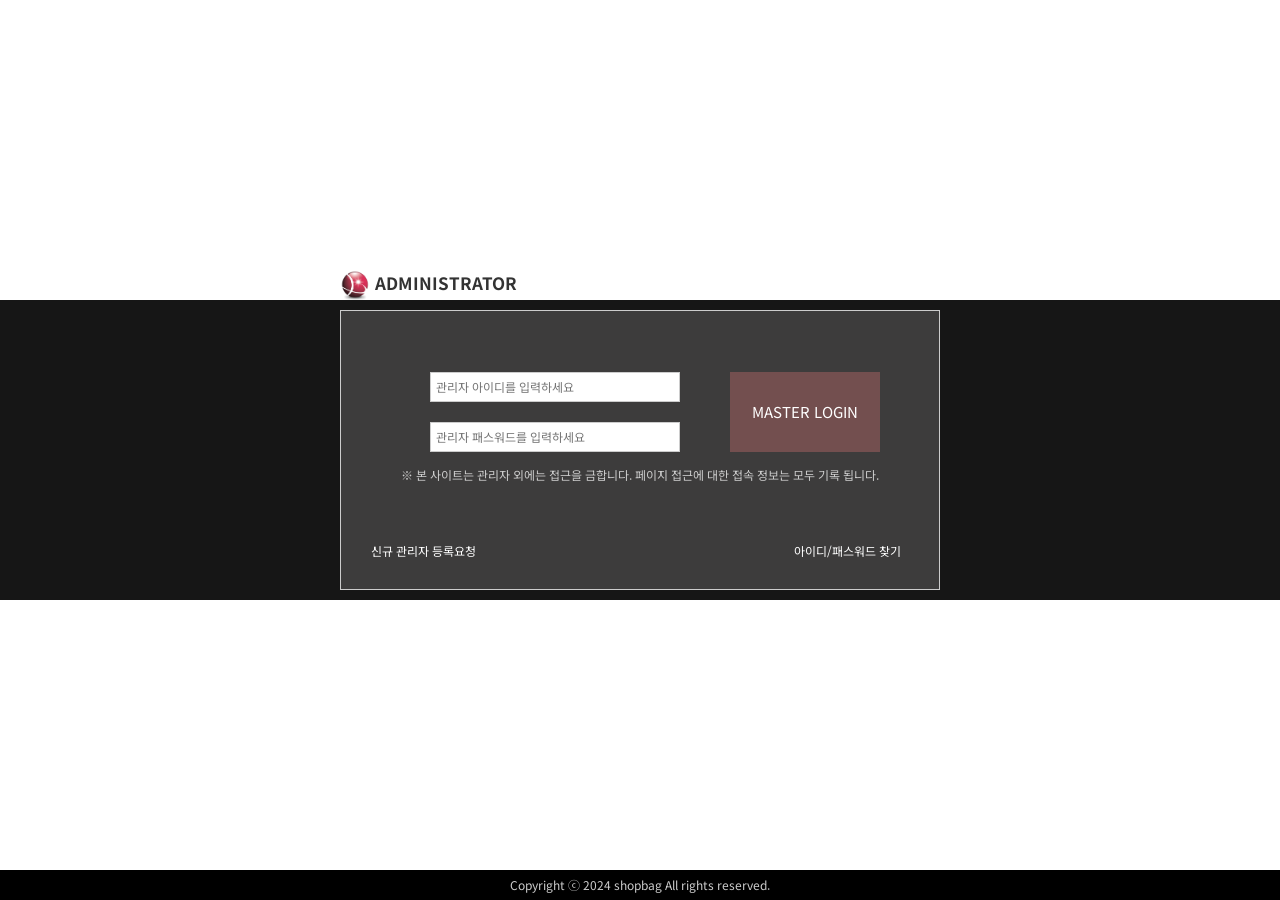
<file: shopping_mall/src/main/webapp/admin/index.html>
<!DOCTYPE html>
<html lang="ko">
<head>
    <meta charset="UTF-8">
    <meta http-equiv="X-UA-Compatible" content="IE=edge">
    <meta name="viewport" content="width=device-width, initial-scale=1.0">
    <title>관리자 페이지</title>
    <link rel="stylesheet" type="text/css" href="./css/basic.css">
    <link rel="stylesheet" type="text/css" href="./css/mainlogin.css?v=3">
    <link rel="icon" href="./img/logo.png" sizes="128x128">
    <link rel="icon" href="./img/logo.png" sizes="64x64">
    <link rel="icon" href="./img/logo.png" sizes="32x32">
    <link rel="icon" href="./img/logo.png" sizes="16x16">
</head>
<body class="bodycss">
    <header class="admin_title">
        <p><img src="./img/logo.png" class="logo_sm"> ADMINISTRATOR</p>
    </header>
    <section class="admin_bgcolor">
        <div class="admin_login">
            <span>
                <div class="left_div">
                <ul>
                <li><input type="text" class="input_text1" placeholder="관리자 아이디를 입력하세요"></li>
                <li><input type="password" class="input_text1" placeholder="관리자 패스워드를 입력하세요"></li>
                </ul>
                </div>
                <div class="right_div">
                    <button type="submit" class="btn_submit" title="MASTER LOGIN">MASTER LOGIN</button>
                </div>
                <em class="alert_msg">※ 본 사이트는 관리자 외에는 접근을 금합니다. 페이지 접근에 대한 접속 정보는 모두 기록 됩니다.</em>
            </span>
            <span>
                <ol class="admin_info">
                    <li title="신규 관리자 등록요청">신규 관리자 등록요청</li>
                    <li title="아이디/패스워드 찾기">아이디/패스워드 찾기</li>
                </ol>                
            </span>
        </div>
    </section>
    <footer class="admin_copy_login">
        <div>
            Copyright ⓒ 2024 shopbag All rights reserved.
        </div>
    </footer>
</body>
</html>
</file>
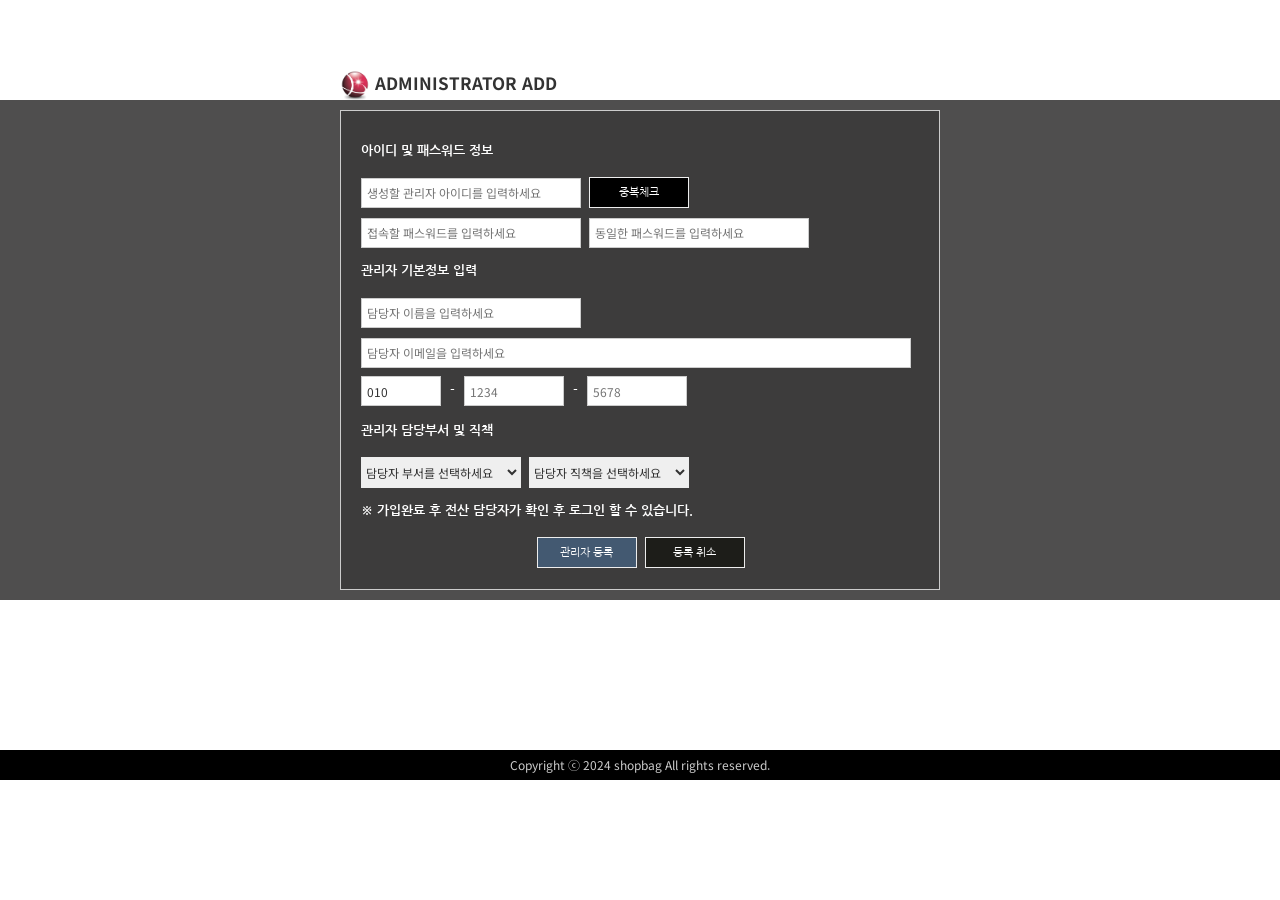
<file: shopping_mall/src/main/webapp/admin/add_master.html>
<!DOCTYPE html>
<html lang="ko">
<head>
    <meta charset="UTF-8">
    <meta http-equiv="X-UA-Compatible" content="IE=edge">
    <meta name="viewport" content="width=device-width, initial-scale=1.0">
    <title>관리자 등록 페이지</title>
    <link rel="stylesheet" type="text/css" href="./css/basic.css">
    <link rel="stylesheet" type="text/css" href="./css/login.css?v=1">
    <link rel="icon" href="./img/logo.png" sizes="128x128">
    <link rel="icon" href="./img/logo.png" sizes="64x64">
    <link rel="icon" href="./img/logo.png" sizes="32x32">
    <link rel="icon" href="./img/logo.png" sizes="16x16">
</head>
<body>
    <header class="admin_title_add">
        <p><img src="./img/logo.png" class="logo_sm"> ADMINISTRATOR ADD</p>
    </header>

    <section class="admin_bgcolor_add">
        <div class="admin_login_add">
            <ul>
                <li class="font_color1">아이디 및 패스워드 정보</li>
                <li>
                <input type="text" class="add_input1" placeholder="생성할 관리자 아이디를 입력하세요">
                <button type="button"  class="btn_button">중복체크</button>
                </li>
                <li>
                    <input type="text" class="add_input1" placeholder="접속할 패스워드를 입력하세요">
                    <input type="text" class="add_input1" placeholder="동일한 패스워드를 입력하세요">
                </li>
                <li class="font_color1">관리자 기본정보 입력</li>
                <li>
                    <input type="text" class="add_input1" placeholder="담당자 이름을 입력하세요">
                </li>
                <li>
                <input type="text" class="add_input1 emails" placeholder="담당자 이메일을 입력하세요">
                </li>
                <li class="font_color1">
                <input type="text" class="add_input1 hp1" placeholder="HP" value="010" maxlength="3">
                -
                <input type="text" class="add_input1 hp2" placeholder="1234" maxlength="4">
                -
                <input type="text" class="add_input1 hp2" placeholder="5678" maxlength="4">
                </li>
                <li class="font_color1">관리자 담당부서 및 직책</li>
                <li>
                    <select class="add_select1">
                        <option>담당자 부서를 선택하세요</option>
                        <option>임원</option>
                        <option>전산팀</option>
                        <option>디자인팀</option>
                        <option>CS팀</option>
                        <option>MD팀</option>
                    </select>
                    <select class="add_select1">
                        <option>담당자 직책을 선택하세요</option>
                        <option>대표</option>
                        <option>부장</option>
                        <option>팀장</option>
                        <option>과장</option>
                        <option>대리</option>
                        <option>사원</option>
                    </select>
                </li>
                <li class="font_color1">※ 가입완료 후 전산 담당자가 확인 후 로그인 할 수 있습니다.</li>
            </ul>
            <span class="admin_addbtn">
                <button type="button" class="btn_button btncolor1" title="관리자 등록">관리자 등록</button>
                <button type="button" class="btn_button btncolor2" title="관리자 취소">등록 취소</button>
            </span>
        </div>
    </section>
    <footer class="admin_copy">
        <div>
            Copyright ⓒ 2024 shopbag All rights reserved.
        </div>
    </footer>
</body>
</html>
</file>
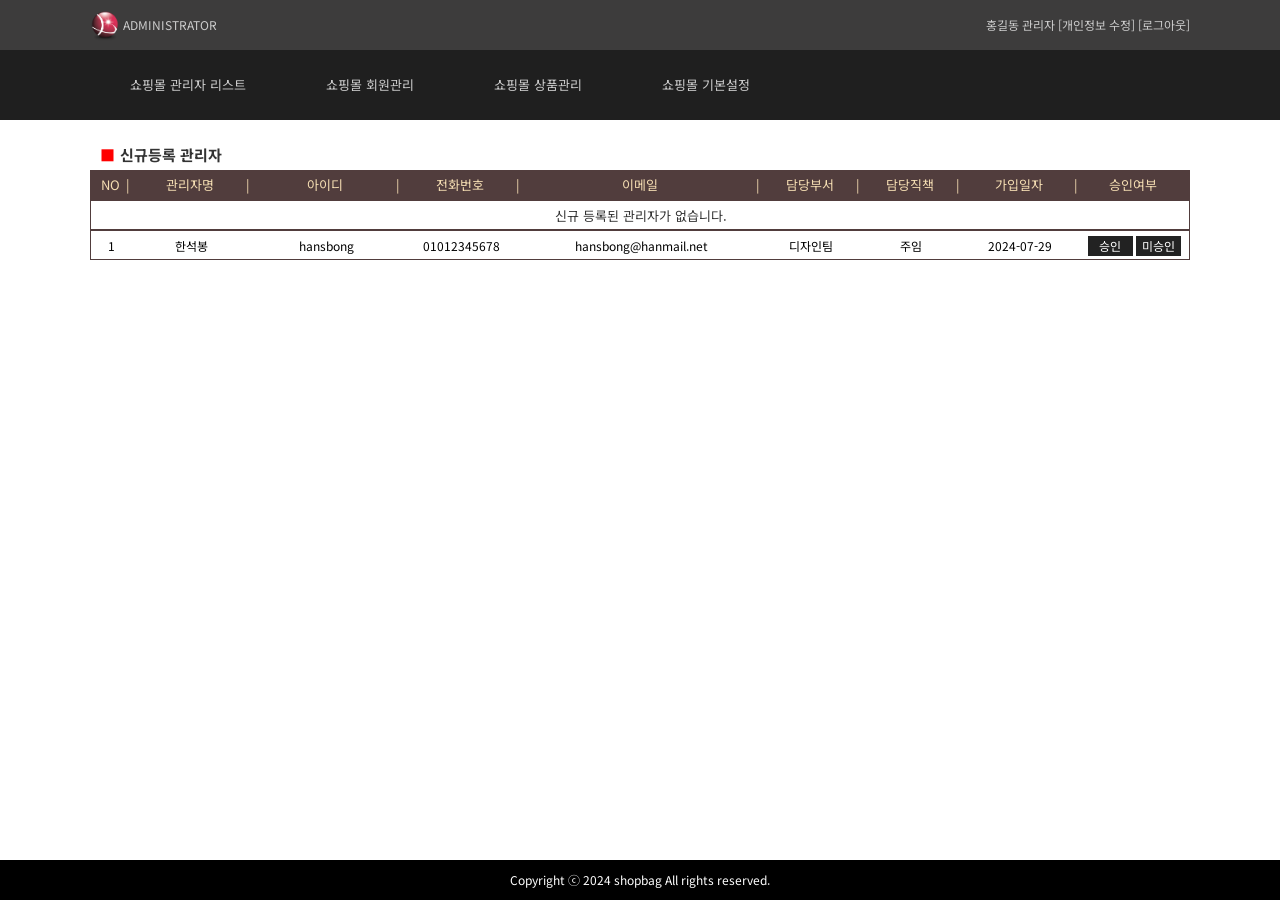
<file: shopping_mall/src/main/webapp/admin/admin_list.html>
<!DOCTYPE html>
<html lang="ko">
<head>
    <meta charset="UTF-8">
    <meta http-equiv="X-UA-Compatible" content="IE=edge">
    <meta name="viewport" content="width=device-width, initial-scale=1.0">
    <title>관리자 등록 페이지</title>
    <link rel="stylesheet" type="text/css" href="./css/basic.css">
    <link rel="stylesheet" type="text/css" href="./css/login.css?v=1">
    <link rel="stylesheet" type="text/css" href="./css/main.css?v=1">
    <link rel="icon" href="./img/logo.png" sizes="128x128">
    <link rel="icon" href="./img/logo.png" sizes="64x64">
    <link rel="icon" href="./img/logo.png" sizes="32x32">
    <link rel="icon" href="./img/logo.png" sizes="16x16">
</head>
<body>
<header class="headercss">
    <div class="header_div">
        <p><img src="./img/logo.png" class="logo_sm"> ADMINISTRATOR</p>
        <p>홍길동 관리자 <a href="#">[개인정보 수정]</a> <a href="#">[로그아웃]</a></p>
    </div>
</header>
<nav class="navcss">
    <div class="nav_div">
        <ol>
            <li title="쇼핑몰 상품관리">쇼핑몰 관리자 리스트</li>
            <li title="쇼핑몰 회원관리">쇼핑몰 회원관리</li>
            <li title="쇼핑몰 상품관리">쇼핑몰 상품관리</li>
            <li title="쇼핑몰 기본설정">쇼핑몰 기본설정</li>
        </ol>
    </div>

</nav>
<main class="maincss">
<section>
    <p>신규등록 관리자</p>
    <ol class="new_admin_title2">
        <li>NO</li>
        <li>관리자명</li>
        <li>아이디</li>
        <li>전화번호</li>
        <li>이메일</li>
        <li>담당부서</li>
        <li>담당직책</li>
        <li>가입일자</li>
        <li>승인여부</li>
    </ol>
    <ol class="new_admin_none">
        <li>신규 등록된 관리자가 없습니다.</li>
    </ol>
    <ol class="new_admin_lists2">
        <li>1</li>
        <li>한석봉</li>
        <li>hansbong</li>
        <li>01012345678</li>
        <li>hansbong@hanmail.net</li>
        <li>디자인팀</li>
        <li>주임</li>
        <li>2024-07-29</li>
        <li>
            <input type="button" value="승인" class="new_addbtn1" title="승인">
            <input type="button" value="미승인" class="new_addbtn2" title="미승인">
        </li>
    </ol>
</section>
<section></section>
<section></section>
</main>
<footer class="main_copyright">
    <div>
        Copyright ⓒ 2024 shopbag All rights reserved.
    </div>
</footer>
</body>
</html>
</file>
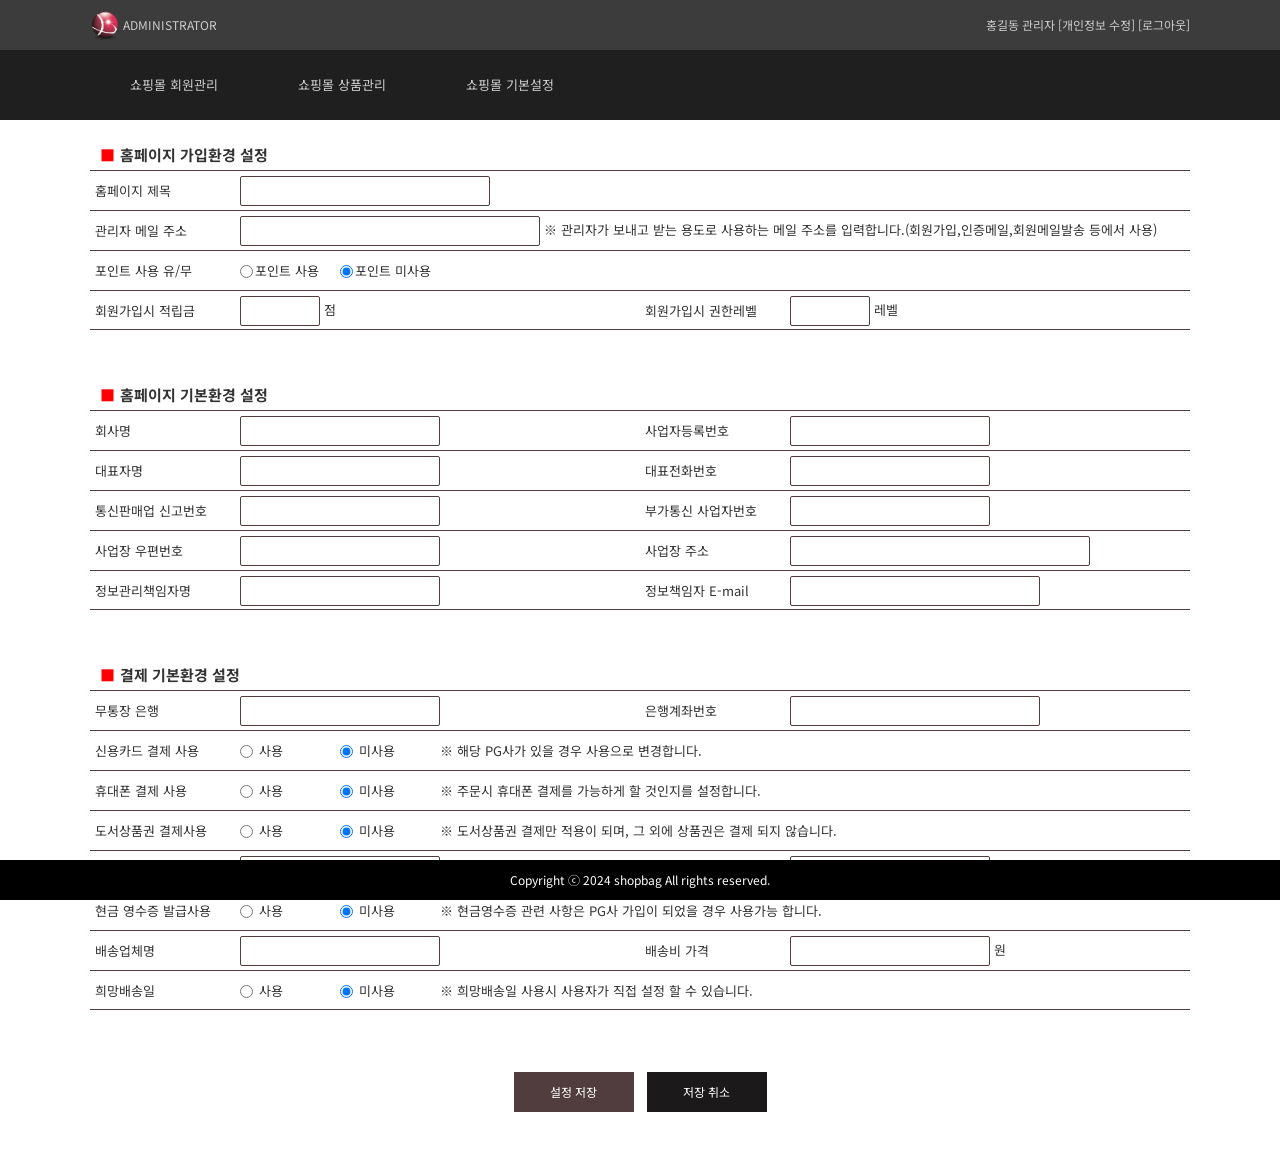
<file: shopping_mall/src/main/webapp/admin/admin_siteinfo.html>
<!DOCTYPE html>
<html lang="ko">
<head>
    <meta charset="UTF-8">
    <meta http-equiv="X-UA-Compatible" content="IE=edge">
    <meta name="viewport" content="width=device-width, initial-scale=1.0">
    <title>관리자 등록 페이지</title>
    <link rel="stylesheet" type="text/css" href="./css/basic.css">
    <link rel="stylesheet" type="text/css" href="./css/login.css?v=1">
    <link rel="stylesheet" type="text/css" href="./css/main.css">
    <link rel="stylesheet" type="text/css" href="./css/subpage.css?v=5">
    <link rel="icon" href="./img/logo.png" sizes="128x128">
    <link rel="icon" href="./img/logo.png" sizes="64x64">
    <link rel="icon" href="./img/logo.png" sizes="32x32">
    <link rel="icon" href="./img/logo.png" sizes="16x16">
</head>
<body>
<header class="headercss">
    <div class="header_div">
        <p><img src="./img/logo.png" class="logo_sm"> ADMINISTRATOR</p>
        <p>홍길동 관리자 <a href="#">[개인정보 수정]</a> <a href="#">[로그아웃]</a></p>
    </div>
</header>
<nav class="navcss">
    <div class="nav_div">
        <ol>
            <li title="쇼핑몰 회원관리">쇼핑몰 회원관리</li>
            <li title="쇼핑몰 상품관리">쇼핑몰 상품관리</li>
            <li title="쇼핑몰 기본설정">쇼핑몰 기본설정</li>
        </ol>
    </div>

</nav>
<main class="maincss">
<section>
    <p>홈페이지 가입환경 설정</p>
<div class="subpage_view">
<ul class="info_form">
    <li>홈페이지 제목</li>
    <li>
        <input type="text" value="" class="in_form1"> 
    </li>
</ul>    
<ul class="info_form">
    <li>관리자 메일 주소</li>
    <li>
        <input type="text" class="in_form2"> ※ 관리자가 보내고 받는 용도로 사용하는 메일 주소를 입력합니다.(회원가입,인증메일,회원메일발송 등에서 사용)
    </li>
</ul> 
<ul class="info_form">
    <li>포인트 사용 유/무</li>
    <li class="checkcss">
        <em><label><input type="radio" class="ckclass">포인트 사용</label></em> 
        <em><label><input type="radio" class="ckclass" checked>포인트 미사용</label></em>
    </li>
</ul>
<ul class="info_form2" style="border-bottom:1px solid rgb(81, 61, 61);">
    <li>회원가입시 적립금</li>
    <li>
        <input type="text" class="in_form3" maxlength="5"> 점
    </li>
    <li>회원가입시 권한레벨</li>
    <li>
        <input type="text" class="in_form3" maxlength="1"> 레벨
    </li>
</ul> 
</div>
<p>홈페이지 기본환경 설정</p>
<div class="subpage_view">
<ul class="info_form2">
    <li>회사명</li>
    <li>
        <input type="text" class="in_form0"> 
    </li>
    <li>사업자등록번호</li>
    <li>
        <input type="text" class="in_form0"> 
    </li>
</ul> 
<ul class="info_form2">
    <li>대표자명</li>
    <li>
        <input type="text" class="in_form0"> 
    </li>
    <li>대표전화번호</li>
    <li>
        <input type="text" class="in_form0"> 
    </li>
</ul>
<ul class="info_form2">
    <li>통신판매업 신고번호</li>
    <li>
        <input type="text" class="in_form0"> 
    </li>
    <li>부가통신 사업자번호</li>
    <li>
        <input type="text" class="in_form0"> 
    </li>
</ul>
<ul class="info_form2">
    <li>사업장 우편번호</li>
    <li>
        <input type="text" class="in_form0"> 
    </li>
    <li>사업장 주소</li>
    <li>
        <input type="text" class="in_form2"> 
    </li>
</ul>
<ul class="info_form2" style="border-bottom:1px solid rgb(81, 61, 61);">
    <li>정보관리책임자명</li>
    <li>
        <input type="text" class="in_form0"> 
    </li>
    <li>정보책임자 E-mail</li>
    <li>
        <input type="text" class="in_form1"> 
    </li>
</ul>
</div>
<p>결제 기본환경 설정</p>
<div class="subpage_view">  
<ul class="info_form2">
    <li>무통장 은행</li>
    <li>
        <input type="text" class="in_form0"> 
    </li>
    <li>은행계좌번호</li>
    <li>
        <input type="text" class="in_form1"> 
    </li>
</ul>
<ul class="info_form">
    <li>신용카드 결제 사용</li>
    <li class="checkcss">
        <em><label><input type="radio" class="ckclass"> 사용</label></em> 
        <em><label><input type="radio" class="ckclass" checked> 미사용</label></em> ※ 해당 PG사가 있을 경우 사용으로 변경합니다.
    </li>
</ul>
<ul class="info_form">
    <li>휴대폰 결제 사용</li>
    <li class="checkcss">
        <em><label><input type="radio" class="ckclass"> 사용</label></em> 
        <em><label><input type="radio" class="ckclass" checked> 미사용</label></em> ※ 주문시 휴대폰 결제를 가능하게 할 것인지를 설정합니다.
    </li>
</ul>
<ul class="info_form">
    <li>도서상품권 결제사용</li>
    <li class="checkcss">
        <em><label><input type="radio" class="ckclass"> 사용</label></em> 
        <em><label><input type="radio" class="ckclass" checked> 미사용</label></em> ※ 도서상품권 결제만 적용이 되며, 그 외에 상품권은 결제 되지 않습니다.
    </li>
</ul>
<ul class="info_form2">
    <li>결제 최소 포인트</li>
    <li>
        <input type="text" class="in_form0" maxlength="5" value="1000"> 점
    </li>
    <li>결제 최대 포인트</li>
    <li>
        <input type="text" class="in_form0" maxlength="5"> 점
    </li>
</ul>
<ul class="info_form">
    <li>현금 영수증 발급사용</li>
    <li class="checkcss">
        <em><label><input type="radio" class="ckclass"> 사용</label></em> 
        <em><label><input type="radio" class="ckclass" checked> 미사용</label></em> ※ 현금영수증 관련 사항은 PG사 가입이 되었을 경우 사용가능 합니다.
    </li>
</ul>
<ul class="info_form2">
    <li>배송업체명</li>
    <li>
        <input type="text" class="in_form0"> 
    </li>
    <li>배송비 가격</li>
    <li>
        <input type="text" class="in_form0" maxlength="7"> 원
    </li>
</ul>
<ul class="info_form" style="border-bottom:1px solid rgb(81, 61, 61);">
    <li>희망배송일</li>
    <li class="checkcss">
        <em><label><input type="radio" class="ckclass"> 사용</label></em> 
        <em><label><input type="radio" class="ckclass" checked> 미사용</label></em> ※ 희망배송일 사용시 사용자가 직접 설정 할 수 있습니다.
    </li>
</ul>
</div>
<div class="btn_div">
    <button type="button" class="sub_btn1" title="설정 저장" onclick="">설정 저장</button>
    <button type="button" class="sub_btn2" title="저장 취소">저장 취소</button>
</div>
</section>
<section></section>
<section></section>
</main>
<footer class="main_copyright">
    <div>
        Copyright ⓒ 2024 shopbag All rights reserved.
    </div>
</footer>
</body>
</html>
</file>
<file: shopping_mall/src/main/webapp/admin/css/basic.css>
/* reset:Start */
body,div,dl,dt,dd,ul,ol,li,h1,h2,h3,h4,h5,h6,pre,code,form,fieldset,legend,textarea,p,blockquote,th,td,input,select,textarea,button {margin:0;padding:0}
fieldset,img {border:0 none}
dl,ul,ol,menu,li {list-style:none}
blockquote, q {quotes: none}
blockquote:before, blockquote:after,q:before, q:after {content:'';content:none}
input,select,textarea,button {vertical-align:middle}
input:focus, button:focus, textarea:focus {outline:none;}
button {border:0 none;background-color:transparent;cursor:pointer}
body {background:#fff;-webkit-text-size-adjust:none; position: relative;}
body,th,td,input,select,textarea,button {font-size:12px; color:#333; font-family: 'Noto Sans KR', sans-serif;}
a {color:#ccc;text-decoration:none}
a:active, a:hover {text-decoration:none;}
span,label { display: block; }
address,caption,cite,code,dfn,em,var {font-style:normal;font-weight:normal}
.clear {clear:both}

figure {line-height:0}
img{vertical-align:top}
/* reset:End */
</file>
<file: shopping_mall/src/main/webapp/admin/css/mainlogin.css>
@import url('https://fonts.googleapis.com/css2?family=Noto+Sans+KR:wght@100;300;400;700&display=swap');
/* font-family: 'Noto Sans KR', sans-serif; */
@import url('https://fonts.googleapis.com/css2?family=Nanum+Gothic:wght@400;700;800&family=Noto+Sans+KR:wght@100;300;400;700&display=swap');
/* font-family: 'Nanum Gothic', sans-serif; */
@import url('https://fonts.googleapis.com/css2?family=Nanum+Gothic+Coding:wght@400;700&family=Noto+Sans+KR:wght@100;300;400;700&display=swap');
/* font-family: 'Nanum Gothic Coding', monospace; */
* {
    box-sizing: border-box;
}
.bodycss{
    height: 100vh;
    position: relative;
}
.logo_sm { 
    width: 30px; 
    object-fit: cover;
}
.admin_title { 
    width: 100%;
    height:50px;
    position: absolute;
    top: 50%;
    margin-top: -200px;
}
.admin_title > p {
    width:600px;
    height: inherit;
    margin: 0 auto;
    text-align: left;
    font-size: 17px;
    font-weight: 700;
    padding-top:20px;
}
.admin_bgcolor { 
    width: 100%;
    height:300px;
    background-color: rgb(22, 22, 22);
    position: absolute;
    top:50%;
    margin-top: -150px;
    padding-top: 10px;
}
.admin_login {
    width: 600px;
    height: 280px;
    border:1px solid #ccc;
    margin: 0 auto;
    background-color: rgb(61, 60, 60);
}
.admin_login > span:nth-of-type(1) {
    width:inherit;
    height: 200px;
    padding: 49px;
}
.left_div { 
    float: left;
    width: 330px;
    height: 100px;
}
.left_div > ul {
    width: inherit;
    height: auto;
}
.left_div > ul > li {
    width: inherit;
    height: 50px;
    line-height: 50px;
    text-align: center;
}    
.input_text1 { 
    width: 250px;
    height: 30px;
    border:1px solid #ccc;
    text-indent: 5px;
}
.right_div { 
    float: left;
    width: 170px;
    height: 100px;
    text-align: center;
    line-height: 100px;
}
.admin_login > span:nth-of-type(2) {
    width:inherit;
    height: 80px;
    padding: 20px;
}
.admin_info {
    width: 550px;
    height: 40px;
}
.admin_info > li { 
    font-size: 12px;
    color: #fff;
    float: left;
    width: 50%;
    height: inherit;
    line-height: 40px;
    cursor: pointer;
}
.admin_info > li:nth-of-type(1) {
    text-indent: 10px;
}
.admin_info > li:nth-of-type(2) {
    padding-right: 10px;
    text-align: right;
}
.admin_copy_login {
    width: 100%;
    height: 30px;
    background-color: black;
    position: absolute;
    bottom: 0;
}
.admin_copy { 
    width: 100%;
    height: 30px;
    background-color: black;
    position: relative;
    margin-top: 200px;
}
.admin_copy_login > div, .admin_copy > div { 
    color: #ccc;
    margin: 0 auto;
    text-align: center;
    height: 30px;
    line-height: 30px;
}

.btn_submit { 
    width: 150px;
    height: 80px;
    border: 0;
    background-color: rgb(115, 79, 79);
    font-size: 15px;
    font-weight: 400;
    color: #fff;
    cursor: pointer;
}

.alert_msg { 
    clear: both;
    position: relative;
    display: block;
    width: 500px;
    height: 30px;
    color: #ccc;
    text-align: center;
    line-height: 30px;
}


/* 신규관리자 등록 */
.font_color1 { 
    color: #fff;
    font-family: 'Nanum Gothic', sans-serif;
    font-size: 13px;
    transform: skew(-0.001deg);
    font-weight: 700;
    line-height: 40px;
}
.admin_title_add { 
    width: 100%;
    height:50px;
    position: relative;
    top:50px;
}
.admin_title_add > p {
    width:600px;
    height: inherit;
    margin: 0 auto;
    text-align: left;
    font-size: 17px;
    font-weight: 700;
    padding-top:20px;
}
.admin_bgcolor_add { 
    width: 100%;
    height:500px;
    background-color: rgb(79, 78, 78);
    position: relative;
    top:50px;
    padding-top: 10px;
}
.admin_login_add {
    width: 600px;
    height: 480px;
    border:1px solid #ccc;
    margin: 0 auto;
    background-color: rgb(61, 60, 60);
    padding: 20px;
}
.admin_login_add > ul {
    width: 560px;
    height: auto;
}
.admin_login_add > ul > li {
    width:inherit;
    height: 40px;
    line-height: 40px;
}
.add_input1 { 
    width: 220px;
    height: 30px;
    border: 1px solid #ccc;
    text-indent: 5px;
    margin-right: 5px;
}
.emails { 
    width: 550px;
}
.hp1 {
    width: 80px;
}
.hp2{
    margin-left: 5px;
    width: 100px;
}
.add_select1 { 
    width: 160px;
    height: 31px;
    border: 1px solid #eee;
    margin-right: 5px;
}
.btn_button {
    width: 100px;
    height: 31px;
    border: 1px solid #eee;
    background-color: black;
    color: #fff;
    font-family: 'Nanum Gothic', sans-serif;
    font-size: 11px;
    transform: skew(-0.001deg);
 }
 .admin_addbtn { 
    width: 560px; height: 40px; 
    line-height: 40px;
    text-align: center;
}
 .btncolor1 { 
    background-color: rgb(67, 89, 113);
    margin-right: 5px;
 }
 .btncolor2 { 
    background-color: rgb(29, 29, 25);
 }
</file>
<file: shopping_mall/src/main/webapp/admin/css/login.css>
@import url('https://fonts.googleapis.com/css2?family=Noto+Sans+KR:wght@100;300;400;700&display=swap');
/* font-family: 'Noto Sans KR', sans-serif; */
@import url('https://fonts.googleapis.com/css2?family=Nanum+Gothic:wght@400;700;800&family=Noto+Sans+KR:wght@100;300;400;700&display=swap');
/* font-family: 'Nanum Gothic', sans-serif; */
@import url('https://fonts.googleapis.com/css2?family=Nanum+Gothic+Coding:wght@400;700&family=Noto+Sans+KR:wght@100;300;400;700&display=swap');
/* font-family: 'Nanum Gothic Coding', monospace; */
* {
    box-sizing: border-box;
}
.logo_sm { 
    width: 30px; 
    object-fit: cover;
}
.admin_title { 
    width: 100%;
    height:50px;
    position: absolute;
    top: 50%;
    margin-top: -200px;
}
.admin_title > p {
    width:600px;
    height: inherit;
    margin: 0 auto;
    text-align: left;
    font-size: 17px;
    font-weight: 700;
    padding-top:20px;
}
.admin_bgcolor { 
    width: 100%;
    height:300px;
    background-color: rgb(79, 78, 78);
    position: absolute;
    top:50%;
    margin-top: -150px;
    padding-top: 10px;
}
.admin_login {
    width: 600px;
    height: 280px;
    border:1px solid #ccc;
    margin: 0 auto;
    background-color: rgb(61, 60, 60);
}
.admin_login > span:nth-of-type(1) {
    width:inherit;
    height: 200px;
    padding: 49px;
}
.left_div { 
    float: left;
    width: 330px;
    height: 100px;
}
.left_div > ul {
    width: inherit;
    height: auto;
}
.left_div > ul > li {
    width: inherit;
    height: 50px;
    line-height: 50px;
    text-align: center;
}    
.input_text1 { 
    width: 250px;
    height: 30px;
    border:1px solid #ccc;
    text-indent: 5px;
}
.right_div { 
    float: left;
    width: 170px;
    height: 100px;
    text-align: center;
    line-height: 100px;
}
.admin_login > span:nth-of-type(2) {
    width:inherit;
    height: 80px;
    padding: 20px;
}
.admin_info {
    width: 550px;
    height: 40px;
}
.admin_info > li { 
    font-size: 12px;
    color: #fff;
    float: left;
    width: 50%;
    height: inherit;
    line-height: 40px;
    cursor: pointer;
}
.admin_info > li:nth-of-type(1) {
    text-indent: 10px;
}
.admin_info > li:nth-of-type(2) {
    padding-right: 10px;
    text-align: right;
}
.admin_copy_login {
    width: 100%;
    height: 30px;
    background-color: black;
    position: absolute;
    bottom: 0;
}
.admin_copy { 
    width: 100%;
    height: 30px;
    background-color: black;
    position: relative;
    margin-top: 200px;
}
.admin_copy_login > div, .admin_copy > div { 
    color: #ccc;
    margin: 0 auto;
    text-align: center;
    height: 30px;
    line-height: 30px;
}

.btn_submit { 
    width: 150px;
    height: 80px;
    border: 0;
    background-color: rgb(115, 79, 79);
    font-size: 15px;
    font-weight: 400;
    color: #fff;
    cursor: pointer;
}

.alert_msg { 
    clear: both;
    position: relative;
    display: block;
    width: 500px;
    height: 30px;
    color: #ccc;
    text-align: center;
    line-height: 30px;
}


/* 신규관리자 등록 */
.font_color1 { 
    color: #fff;
    font-family: 'Nanum Gothic', sans-serif;
    font-size: 13px;
    transform: skew(-0.001deg);
    font-weight: 700;
    line-height: 40px;
}
.admin_title_add { 
    width: 100%;
    height:50px;
    position: relative;
    top:50px;
}
.admin_title_add > p {
    width:600px;
    height: inherit;
    margin: 0 auto;
    text-align: left;
    font-size: 17px;
    font-weight: 700;
    padding-top:20px;
}
.admin_bgcolor_add { 
    width: 100%;
    height:500px;
    background-color: rgb(79, 78, 78);
    position: relative;
    top:50px;
    padding-top: 10px;
}
.admin_login_add {
    width: 600px;
    height: 480px;
    border:1px solid #ccc;
    margin: 0 auto;
    background-color: rgb(61, 60, 60);
    padding: 20px;
}
.admin_login_add > ul {
    width: 560px;
    height: auto;
}
.admin_login_add > ul > li {
    width:inherit;
    height: 40px;
    line-height: 40px;
}
.add_input1 { 
    width: 220px;
    height: 30px;
    border: 1px solid #ccc;
    text-indent: 5px;
    margin-right: 5px;
}
.emails { 
    width: 550px;
}
.hp1 {
    width: 80px;
}
.hp2{
    margin-left: 5px;
    width: 100px;
}
.add_select1 { 
    width: 160px;
    height: 31px;
    border: 1px solid #eee;
    margin-right: 5px;
}
.btn_button {
    width: 100px;
    height: 31px;
    border: 1px solid #eee;
    background-color: black;
    color: #fff;
    font-family: 'Nanum Gothic', sans-serif;
    font-size: 11px;
    transform: skew(-0.001deg);
 }
 .admin_addbtn { 
    width: 560px; height: 40px; 
    line-height: 40px;
    text-align: center;
}
 .btncolor1 { 
    background-color: rgb(67, 89, 113);
    margin-right: 5px;
 }
 .btncolor2 { 
    background-color: rgb(29, 29, 25);
 }
</file>
<file: shopping_mall/src/main/webapp/admin/css/main.css>
@charset "utf-8";
.headercss {
    width: 100%;
    height: 50px;
    background-color: rgb(61, 60, 60);
    color: #ccc;
}
.headercss > .header_div { 
    width: 1100px;
    height: inherit;
    margin: 0 auto;
    padding-top: 5px;
}
.headercss > .header_div > p {
    height: 40px;
    line-height: 40px;
    float: left;
}
.headercss > .header_div > p > img {
    margin-top: 5px;
}
.headercss > .header_div > p:nth-of-type(2){
    float: right;
}

/* menus */
.navcss {
    height: 70px;
    background-color: rgb(31, 31, 31);
}
.navcss > .nav_div {
    width: 1100px;
    height: inherit;
    margin: 0 auto;
}
.navcss > .nav_div > ol {
    width: inherit;
    height: inherit;
}
.navcss > .nav_div > ol > li {
    width: auto;
    height: inherit;
    line-height: 70px;
    float: left;
    color: #ccc;
    text-align: center;
    margin:0 40px 0 40px;
    cursor: pointer;
    font-size: 13px;
}
.navcss > .nav_div > ol > li:hover{
    color: orangered;
}
.maincss { 
    height: auto;
    padding-top: 20px;
    position: relative;
}
.maincss > section:nth-of-type(1) {
    width: 1100px;
    height: auto;
    margin: 0 auto;
}
.maincss > section:nth-of-type(1) > p {
    width: 250px;
    font-size: 15px;
    font-weight: bolder;
    height: 30px;
    line-height: 30px;
    position: relative;
    text-indent: 30px;
}
.maincss > section:nth-of-type(1) > p::before{
    content: "■";
    color: red;
    position: absolute;
    left: -20px;
}
.new_admin_none { 
    width: 1100px;
    height: 30px;
    border:1px solid rgb(81, 61, 61);
    box-sizing: border-box;
}
.new_admin_none > li {
    width: inherit;
    height: inherit;
    line-height: 30px;
    text-align: center;
    font-size: 13px;
}
.new_admin_title, .new_admin_lists, .new_admin_title2, .new_admin_lists2 { 
    width: 1100px;
    height: 30px;
    background-color: rgb(81, 61, 61);
    color: wheat;
}
.new_admin_lists, .new_admin_lists2 {
    background-color:#fff;
    border:1px solid rgb(81, 61, 61);
    box-sizing: border-box;
}
.new_admin_lists:hover{
    background-color: #eee;
    cursor: pointer;
}

.new_admin_title > li, .new_admin_lists > li {
    height: 30px;
    float: left;
    font-size: 13px;
    line-height: 30px;
    text-align: center;
    position: relative;
}
.new_admin_lists > li{
    font-size: 12px;
    color: black;
}

.new_admin_title > li::after{
    content: "|";
    position: absolute;
    right: 0;
}
.new_admin_title > li:last-of-type:after{
    content: "";
}
.new_admin_title > li:nth-of-type(1), .new_admin_lists > li:nth-of-type(1){
    width: 40px;
}
.new_admin_title > li:nth-of-type(2), .new_admin_lists > li:nth-of-type(2){
    width: 110px;
}
.new_admin_title > li:nth-of-type(3), .new_admin_lists > li:nth-of-type(3){
    width: 150px;
}
.new_admin_title > li:nth-of-type(4), .new_admin_lists > li:nth-of-type(4){
    width: 120px;
}
.new_admin_title > li:nth-of-type(5), .new_admin_lists > li:nth-of-type(5){
    width: 240px;
}
.new_admin_title > li:nth-of-type(6), .new_admin_lists > li:nth-of-type(6){
    width: 90px;
}
.new_admin_title > li:nth-of-type(7), .new_admin_lists > li:nth-of-type(7){
    width: 90px;
}
.new_admin_title > li:nth-of-type(8), .new_admin_lists > li:nth-of-type(8){
    width: 100px;
}
.new_admin_title > li:nth-of-type(9), .new_admin_lists > li:nth-of-type(9){
    width: 60px;
}
.new_admin_title > li:nth-of-type(10), .new_admin_lists > li:nth-of-type(10){
    width: 98px;
}

.new_admin_title2 > li, .new_admin_lists2 > li {
    height: 30px;
    float: left;
    font-size: 13px;
    line-height: 30px;
    text-align: center;
    position: relative;
}
.new_admin_lists2 > li{
    font-size: 12px;
    color: black;
}

.new_admin_title2 > li::after{
    content: "|";
    position: absolute;
    right: 0;
}

.new_admin_title2 > li:last-of-type:after{
    content: "";
}
.new_admin_title2 > li:nth-of-type(1), .new_admin_lists2 > li:nth-of-type(1){
    width: 40px;
}
.new_admin_title2 > li:nth-of-type(2), .new_admin_lists2 > li:nth-of-type(2){
    width: 120px;
}
.new_admin_title2 > li:nth-of-type(3), .new_admin_lists2 > li:nth-of-type(3){
    width: 150px;
}
.new_admin_title2 > li:nth-of-type(4), .new_admin_lists2 > li:nth-of-type(4){
    width: 120px;
}
.new_admin_title2 > li:nth-of-type(5), .new_admin_lists2 > li:nth-of-type(5){
    width: 240px;
}
.new_admin_title2 > li:nth-of-type(6), .new_admin_lists2 > li:nth-of-type(6){
    width: 100px;
}
.new_admin_title2 > li:nth-of-type(7), .new_admin_lists2 > li:nth-of-type(7){
    width: 100px;
}
.new_admin_title2 > li:nth-of-type(8), .new_admin_lists2 > li:nth-of-type(8){
    width: 118px;
}
.new_admin_title2 > li:nth-of-type(9), .new_admin_lists2 > li:nth-of-type(9){
    width: 110px;
}
.new_addbtn1,.new_addbtn2 { 
    width: 45px;
    height: 20px;
    font-family: 'Noto Sans KR', sans-serif;
    font-size: 12px;
    border: 0;
    background-color:#222;
    color: white;
    margin-top: -4px;
    cursor: pointer;
}
.main_copyright {
    width: 100%;
    position : fixed;
    bottom : 0;
    height: 40px;
    margin-top:30px;
    background-color: black;
}
.main_copyright > div {
    margin: 0 auto;
    width: 1100px;
    height: inherit;
    line-height: 40px;
    text-align: center;
    color: white;
}
</file>
<file: shopping_mall/src/main/webapp/admin/css/subpage.css>
@charset "utf-8";
.subpage_view { 
    width: inherit;
    height: auto;
    margin-bottom: 50px;
}
.subpage_view > .info_form, .subpage_view > .info_form2 {
    width: inherit;
    height: 40px;
    border-top:1px solid rgb(81, 61, 61);
}
.subpage_view > .info_form > li, .subpage_view > .info_form2 > li{
    float: left;
    font-size: 13px;
    font-family: 'Noto Sans KR', sans-serif;
}
.subpage_view > .info_form > li:nth-of-type(1), .subpage_view > .info_form2 > li:nth-of-type(1){
    width: 150px;
    height: 40px;
    line-height: 40px;
    text-indent: 5px;
}
/* 환경설정 입력 파트 */
.subpage_view > .info_form > li > input[type="text"], .subpage_view > .info_form2 > li > input[type="text"]{
    height: 30px;
    border:1px solid rgb(81, 61, 61);
    border-radius: 2px;
    text-indent: 5px;
}
.info_form > li:nth-of-type(2){
    width: 950px;
    padding-top: 5px;
}
.info_form2 > li:nth-of-type(2){
    width: 400px;
    padding-top: 5px;
}
.info_form2 > li:nth-of-type(3){
    width: 150px;
    height: 40px;
    line-height: 40px;
    text-indent: 5px;
}
.info_form2 > li:nth-of-type(4){
    width: 400px;
    padding-top: 5px;
}
.in_form0 { 
    width: 200px;
}
.in_form1 { 
    width: 250px;
}
.in_form2 { 
    width: 300px;
}
.in_form3 {
    width: 80px;
}

.checkcss { 
    height: 40px;
    line-height: 30px;
}
.checkcss > em {
    width: 100px;
    display: block;
    float: left;
}
.ckclass { 
    vertical-align: -2px;
    margin-right: 2px;
}
.btn_div { 
    width: inherit;
    height: 60px;
    margin-bottom: 50px;
    line-height: 60px;
    text-align: center;
}
.sub_btn1 { 
    width: 120px;
    height: 40px;
    background-color: rgb(81, 61, 61);
    color: white; 
    margin-right: 10px;
    cursor: pointer;
}
.sub_btn2 { 
    width: 120px;
    height: 40px;
    background-color: rgb(27, 25, 25);
    color: white; 
    cursor: pointer;
}
</file>
